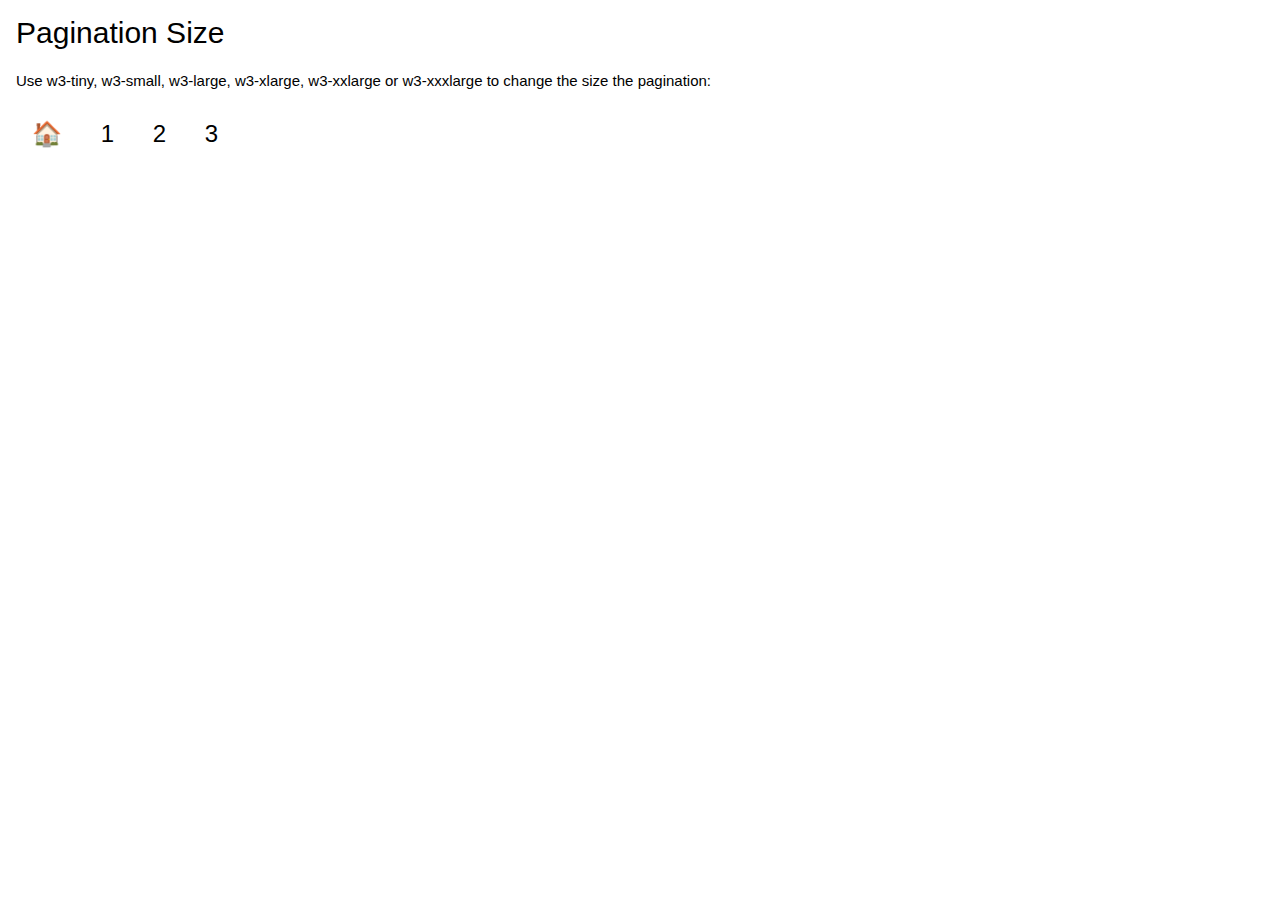
<file: index.html>
﻿
<!-------------------------------------
<html>
 <head>
 <title>CSS3 input radio com slide deslizante</title>
 <link rel="stylesheet" type="text/css" href="CSS.css">
 </head>
 
 <body>
 
 <div class="bloco">
 <input type="radio" id="botao01" name="toggle_option" checked />
 <input type="radio" id="botao02" name="toggle_option" />
 <input type="radio" id="botao03" name="toggle_option" />
 
 <label for="botao01"><span>Botão 01</span></label>
 <label for="botao02"><span>Botão 02</span></label>
 <label for="botao03"><span>Botão 03</span></label>
 
 <div class="botao_slider"></div>
 </div>
 
 </body>
</html>

<CENTER><MARQUEE BEHAVIOR=SCROLL WIDTH=30%>PORCENTAGEM 30%</MARQUEE></CENTER>


https://65381g.ha.azioncdn.net/0/2/5/7/vitorfernandes-acaso-32f312ac.mp3


<html>
 <head>
 <title>CSS3 input radio com slide deslizante</title>
 <link rel="stylesheet" type="text/css" href="CSS.css">
 </head>
 
 <body>
 
 <div class="bloco">
 <input type="radio" id="botao01" name="toggle_option" checked />
 <input type="radio" id="botao02" name="toggle_option" />
 <input type="radio" id="botao03" name="toggle_option" />
 
 <label for="botao01"><span>Botão 01</span></label>
 <label for="botao02"><span>Botão 02</span></label>
 <label for="botao03"><span>Botão 03</span></label>
 
 <div class="botao_slider"></div>
 </div>
 
 </body>
</html>
----------------------------------------------->

<![base64]>
<!DOCTYPE html>
<html>
<title></title>
<meta name="viewport" content="width=device-width, initial-scale=1">
<link rel="stylesheet" href="https://www.w3schools.com/w3css/4/w3.css">
<body>
<div class="w3-container">

<h2>Pagination Size</h2>
<p>Use w3-tiny, w3-small, w3-large, w3-xlarge, w3-xxlarge or w3-xxxlarge to change the size the pagination:</p>


<div class="w3-bar w3-xlarge">

<a href="index.html" class="w3-button">🏠</a>
<a href="1 - Copia.html" class="w3-button">1</a>
<a href="1 - Copia (2).html" class="w3-button">2</a>
<a href="1 - Copia (3).html" class="w3-button">3</a>

</div>
</div>
</body>
</html>
<![base64]>





<![base64]>




<![base64]>




<![base64]>


<![base64]>



<![base64]>



<![base64]>


<![base64]>



<![base64]>



<![base64]>
</file>
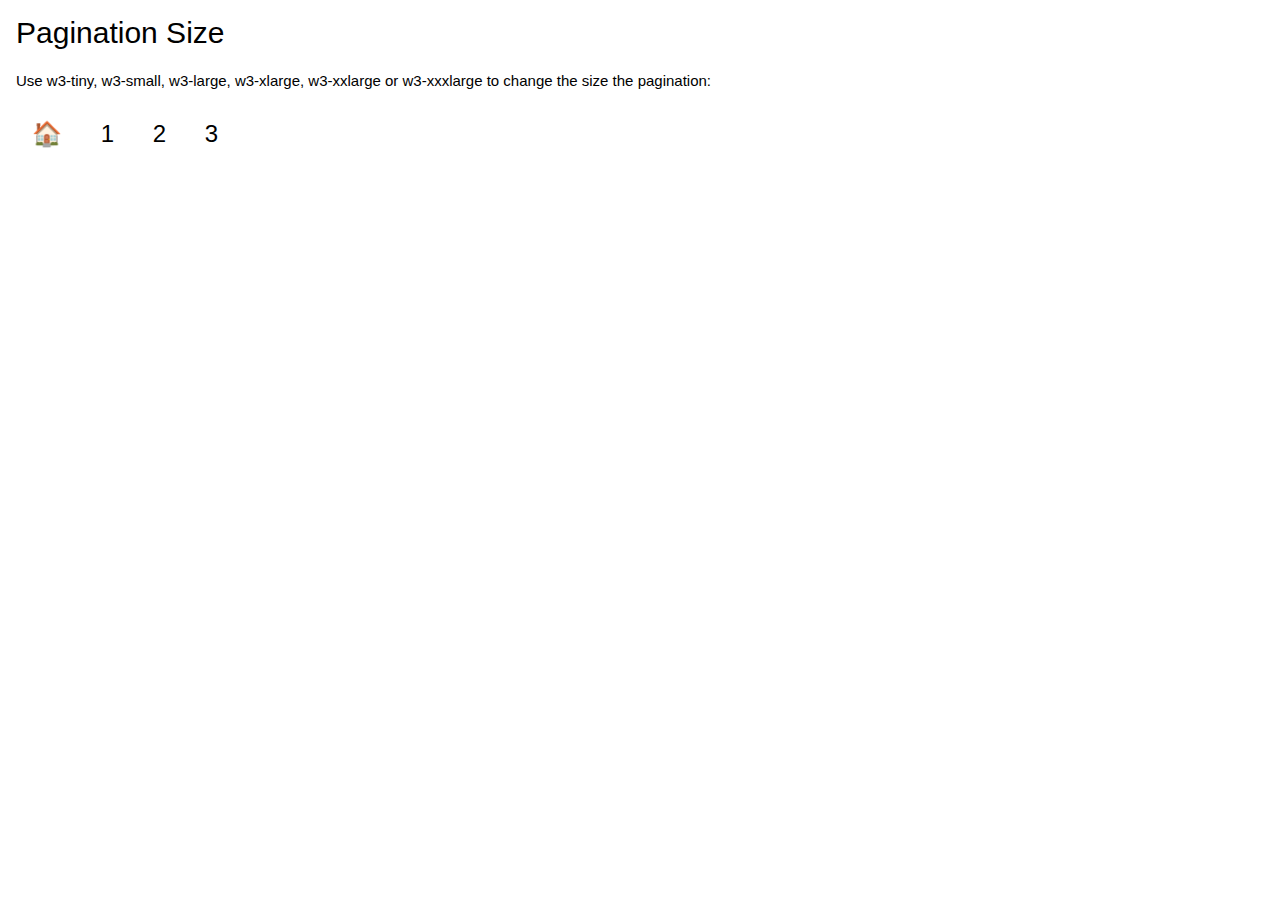
<file: 1 - Copia (2).html>
﻿
<!-------------------------------------
<html>
 <head>
 <title>CSS3 input radio com slide deslizante</title>
 <link rel="stylesheet" type="text/css" href="CSS.css">
 </head>
 
 <body>
 
 <div class="bloco">
 <input type="radio" id="botao01" name="toggle_option" checked />
 <input type="radio" id="botao02" name="toggle_option" />
 <input type="radio" id="botao03" name="toggle_option" />
 
 <label for="botao01"><span>Botão 01</span></label>
 <label for="botao02"><span>Botão 02</span></label>
 <label for="botao03"><span>Botão 03</span></label>
 
 <div class="botao_slider"></div>
 </div>
 
 </body>
</html>

<CENTER><MARQUEE BEHAVIOR=SCROLL WIDTH=30%>PORCENTAGEM 30%</MARQUEE></CENTER>


https://65381g.ha.azioncdn.net/0/2/5/7/vitorfernandes-acaso-32f312ac.mp3


<html>
 <head>
 <title>CSS3 input radio com slide deslizante</title>
 <link rel="stylesheet" type="text/css" href="CSS.css">
 </head>
 
 <body>
 
 <div class="bloco">
 <input type="radio" id="botao01" name="toggle_option" checked />
 <input type="radio" id="botao02" name="toggle_option" />
 <input type="radio" id="botao03" name="toggle_option" />
 
 <label for="botao01"><span>Botão 01</span></label>
 <label for="botao02"><span>Botão 02</span></label>
 <label for="botao03"><span>Botão 03</span></label>
 
 <div class="botao_slider"></div>
 </div>
 
 </body>
</html>
----------------------------------------------->

<![base64]>
<!DOCTYPE html>
<html>
<title></title>
<meta name="viewport" content="width=device-width, initial-scale=1">
<link rel="stylesheet" href="https://www.w3schools.com/w3css/4/w3.css">
<body>
<div class="w3-container">

<h2>Pagination Size</h2>
<p>Use w3-tiny, w3-small, w3-large, w3-xlarge, w3-xxlarge or w3-xxxlarge to change the size the pagination:</p>


<div class="w3-bar w3-xlarge">

<a href="index.html" class="w3-button">🏠</a>
<a href="1 - Copia.html" class="w3-button">1</a>
<a href="1 - Copia (2).html" class="w3-button">2</a>
<a href="1 - Copia (3).html" class="w3-button">3</a>

</div>
</div>
</body>
</html>
<![base64]>





<![base64]>




<![base64]>




<![base64]>


<![base64]>



<![base64]>



<![base64]>


<![base64]>



<![base64]>



<![base64]>
</file>
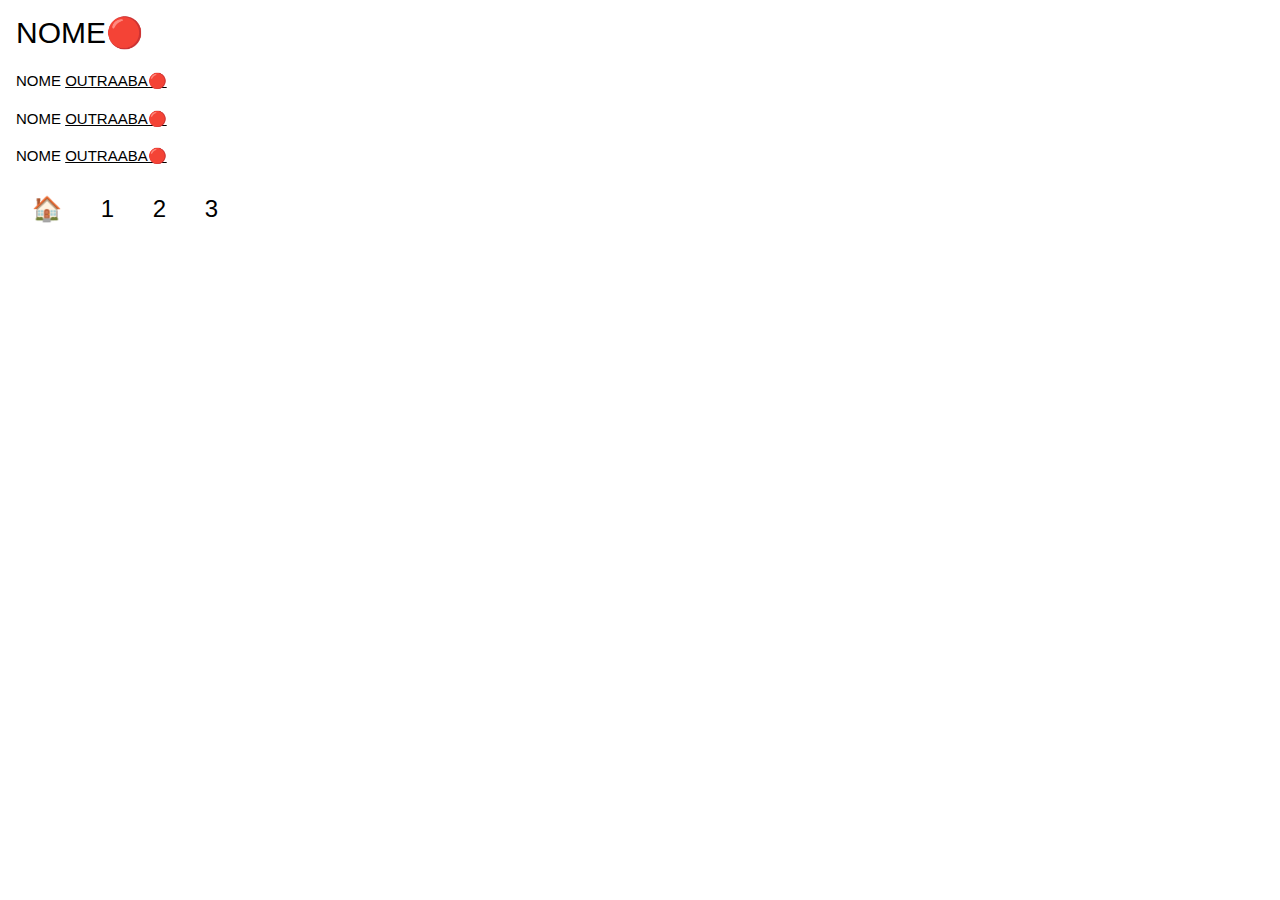
<file: 1 - Copia.html>
﻿
<!-------------------------------------
<html>
 <head>
 <title>CSS3 input radio com slide deslizante</title>
 <link rel="stylesheet" type="text/css" href="CSS.css">
 </head>
 
 <body>
 
 <div class="bloco">
 <input type="radio" id="botao01" name="toggle_option" checked />
 <input type="radio" id="botao02" name="toggle_option" />
 <input type="radio" id="botao03" name="toggle_option" />
 
 <label for="botao01"><span>Botão 01</span></label>
 <label for="botao02"><span>Botão 02</span></label>
 <label for="botao03"><span>Botão 03</span></label>
 
 <div class="botao_slider"></div>
 </div>
 
 </body>
</html>

<CENTER><MARQUEE BEHAVIOR=SCROLL WIDTH=30%>PORCENTAGEM 30%</MARQUEE></CENTER>


https://65381g.ha.azioncdn.net/0/2/5/7/vitorfernandes-acaso-32f312ac.mp3


<html>
 <head>
 <title>CSS3 input radio com slide deslizante</title>
 <link rel="stylesheet" type="text/css" href="CSS.css">
 </head>
 
 <body>
 
 <div class="bloco">
 <input type="radio" id="botao01" name="toggle_option" checked />
 <input type="radio" id="botao02" name="toggle_option" />
 <input type="radio" id="botao03" name="toggle_option" />
 
 <label for="botao01"><span>Botão 01</span></label>
 <label for="botao02"><span>Botão 02</span></label>
 <label for="botao03"><span>Botão 03</span></label>
 
 <div class="botao_slider"></div>
 </div>
 
 </body>
</html>
----------------------------------------------->

<![base64]>
<!DOCTYPE html>
<html>
<title></title>
<meta name="viewport" content="width=device-width, initial-scale=1">
<link rel="stylesheet" href="https://www.w3schools.com/w3css/4/w3.css">
<body>
<div class="w3-container">

<h2>
NOME🔴
</h2>

<p>
NOME
<a href="
LINK🔴
" target="_blank">
OUTRAABA🔴
</a>
</p><p>
NOME
<a href="
LINK🔴
" target="_blank">
OUTRAABA🔴
</a>
</p><p>
NOME
<a href="
LINK🔴
" target="_blank">
OUTRAABA🔴
</a>
</p>








<div class="w3-bar w3-xlarge">

<a href="index.html" class="w3-button">🏠</a>
<a href="1 - Copia.html" class="w3-button">1</a>
<a href="1 - Copia (2).html" class="w3-button">2</a>
<a href="1 - Copia (3).html" class="w3-button">3</a>

</div>
</div>
</body>
</html>
<![base64]>





<![base64]>




<![base64]>




<![base64]>


<![base64]>



<![base64]>



<![base64]>


<![base64]>



<![base64]>



<![base64]>
</file>
<file: CSS.css>
﻿/*FONT IMPORTADA DO GOOGLE FONT*/
@import url(http://fonts.googleapis.com/css?family=Source+Sans+Pro);
 
/*RESET*/
*{
 margin: 0; 
 padding: 0; 
 box-sizing: border-box; 
 -webkit-box-sizing: border-box;
}
 
body{
 background: #d55084;
}
 
/*BLOCO DO CONTEÚDO HTML*/
.bloco{
 display: table;
 position: relative; 
 width: 400px;
 padding: 5px 10px;
 background: rgba(255,255,255,.1);
 margin: 50px auto;
 -webkit-border-radius: 50px;
 -moz-border-radius: 50px;
 border-radius: 50px; 
}
 
/*ESCONDENDO O INPUT[TYPE=RADIO]*/
.bloco input[type=radio]{
 display: none;
}
 
/*OS BOTÕES QUE SERÃO CLICADOS*/
.bloco label{
 float: left;
 font-family: "Source Sans Pro";
 font-size: 16px;
 width: calc(100% / 3);
 padding: 10px;
 color: #fff;
 -webkit-border-radius: 50px;
 border-radius: 50px;
 cursor: pointer;
 text-align: center;
}
 
/*O SLIDE QUE VAI DESLIZAR ATÉ O BOTÃO CLICADO*/
.botao_slider{
 position: absolute;
 background: rgba(255,255,255,.3);
 top: 13px;
 width: 90px;
 height: 25px;
 padding: 0 10px;
 -webkit-border-radius: 50px;
 -moz-border-radius: 50px;
 border-radius: 50px;
 -webkit-transition: all .5s ease;
 transition: all .5s ease;
}
 
/*AQUI É ONDE A MÁGIA ACONTECE PARA DESLIZAR O ( BOTAO_SLIDE ) QUANDO CLICAR NOS BOTÕES ( #botao01, #botao02, #botao03 )*/
#botao01:checked ~ .botao_slider{
 left: 27px;
}
#botao02:checked ~ .botao_slider{
 left: 154px;
}
#botao03:checked ~ .botao_slider{
 left: 282px;
}
</file>
